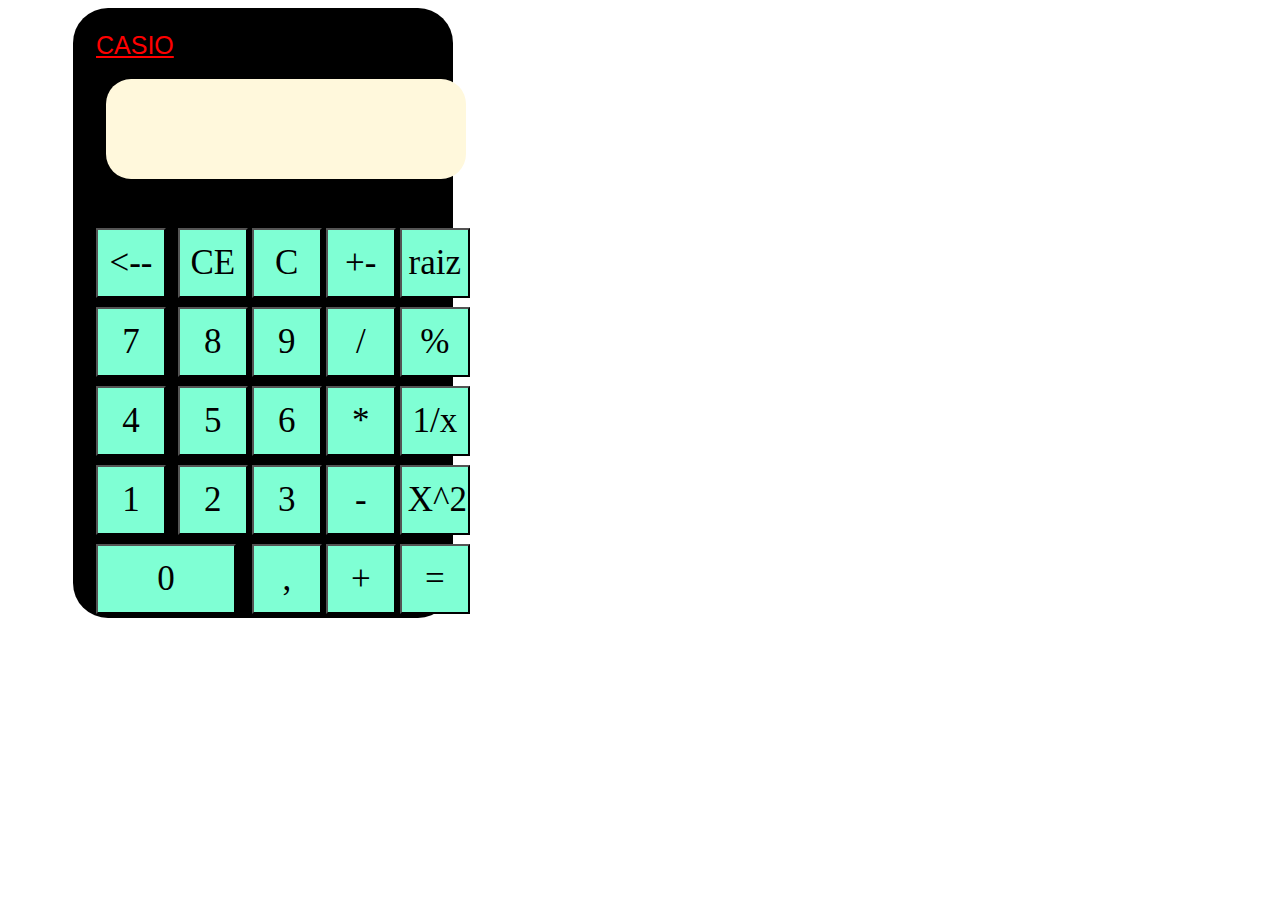
<file: Calculadora/index.html>
<!DOCTYPE html>
<html>
<head>
<meta charset="UTF-8">
<title>Calculadora </title>
<script type ="text/javascript" src="js/funciones.js"> </script>
<link type="text/css" href="css/estilos.css" rel="stylesheet">


<noscript>
    Your browser doensn't support or has disabled JavaScript
</noscript>

</head>
<body onload="agregar();">

<table class="calculadora">


		<tr>
				<td class="Marca">CASIO</td>
			</tr>
<tr>
	
	<td colspan="5"><span id="resultado"></span></td>
</tr>
<tr>
		<td><button id="retroceder"><--</button></td>
		<td><button id="reset1">CE</button></td>
		<td><button id="reset2">C</button></td>
		<td><button id="masmenos">+-</button></td>
		<td><button id="raiz">raiz</button></td>
	</tr>

<tr>
	<td><button id="siete">7</button></td>
	<td><button id="ocho">8</button></td>
	<td><button id="nueve">9</button></td>
	<td><button id="division">/</button></td>
	<td><button id="porcentaje">%</button></td>
</tr>


<tr>
	<td><button id="cuatro">4</button></td>
	<td><button id="cinco">5</button></td>
	<td><button id="seis">6</button></td>
	<td><button id="multiplicacion">*</button></td>
	<td><button id="fraccion">1/x</button></td>
</tr>

<tr>
	<td><button id="uno">1</button></td>
	<td><button id="dos">2</button></td>
	<td><button id="tres">3</button></td>
	<td><button id="resta">-</button></td>
	<td ><button id="potencia">X^2</button></td>
</tr>


<tr>
		<td colspan="2"><button id="cero">0</button></td>
	<td><button id="coma">,</button></td>
	<td><button id="suma">+</button></td>
	<td ><button id="igual">=</button></td>
</tr>

</table>


</body>
</html>
</file>
<file: Calculadora/css/estilos.css>
.calculadora{
	display:block;
	margin-left: 65px;
	padding:20px;
	background-color:black;
	width:380px;
	height:610px;
	border-radius: 35px;
}


td button{
	
	width:70px;
	height: 70px;
	font-size: 35px;
	font-family: serif;
	margin-top: 5px;
	background-color: aquamarine;
}




#resultado{
	display:block;
	text-align: center;
	font-size: 50px;
	margin-bottom: 40px;
	width:360px;
	height: 100px;
	line-height: 100px;
	background-color:cornsilk;
	border-radius: 25px;
	margin-top: 15px;
	margin-left: 10px;
	
}


#cero{
	width: 140px;
}



.Marca{
	color: red;
	
	width: 90%;
	height: 10px;

	
	text-decoration: underline;
	font-family: 'Franklin Gothic Medium', 'Arial Narrow', Arial, sans-serif;
	font-size: 25px;
	text-align: center;
}
</file>
